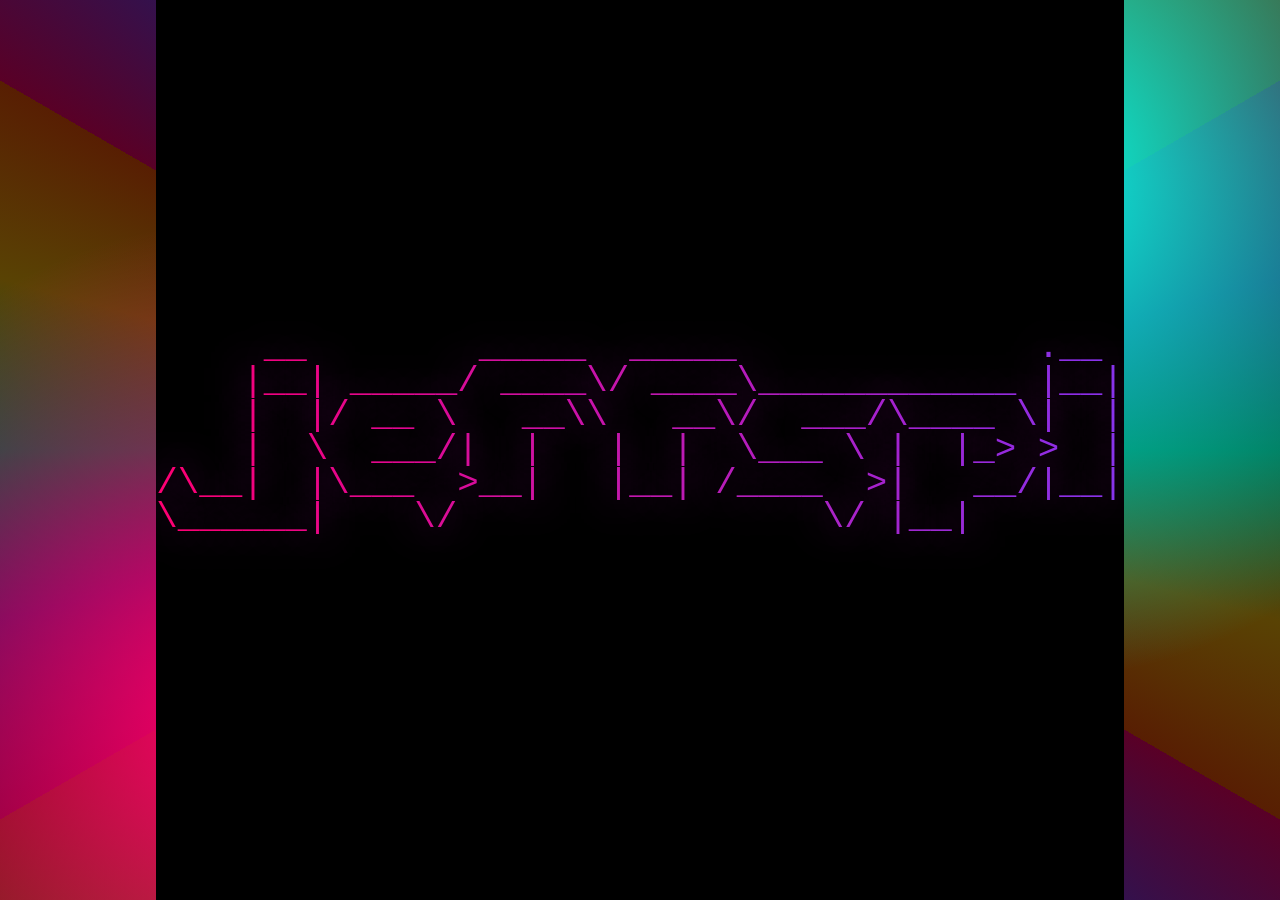
<file: app/templates/welcome.html>
<!DOCTYPE html>
<html lang="en">
<head>
  <meta charset="UTF-8">
  <meta name="viewport" content="width=device-width, initial-scale=1.0">
  <title>JEFFSPI</title>
  <style>
    body, html {
      margin: 0;
      height: 100%;
      background: #000;
      display: flex;
      align-items: center;
      justify-content: center;
      overflow: hidden;
    }
    pre {
      font-family: 'Courier New', monospace;
      font-size: clamp(0.6rem, 2.8vw, 3.5rem); /* heavily zoomed out */
      line-height: 0.95;
      background: linear-gradient(90deg, 
        #ff006e, #8338ec, #3a86ff, #06ffa5, 
        #ffbe0b, #fb5607, #ff006e);
      -webkit-background-clip: text;
      background-clip: text;
      -webkit-text-fill-color: transparent;
      background-size: 600% 600%;
      animation: rainbow 10s ease infinite, glow 2.5s ease-in-out infinite alternate;
      text-shadow: 0 0 40px rgba(255, 0, 255, 0.8);
    }
    .bg {
      position: fixed;
      inset: 0;
      background: 
        radial-gradient(circle at 20% 80%, #ff006e 0%, transparent 40%),
        radial-gradient(circle at 80% 20%, #00ffea 0%, transparent 40%),
        radial-gradient(circle at 50% 50%, #8338ec 0%, transparent 50%);
      animation: bgPulse 20s ease infinite;
      z-index: -1;
    }
    .plasma {
      position: fixed;
      inset: 0;
      background: repeating-conic-gradient(from 0deg at 50% 50%,
        #ff006e, #8338ec 15deg, #06ffa5 30deg, #ffbe0b 45deg, #fb5607 60deg);
      opacity: 0.35;
      animation: spin 45s linear infinite;
      z-index: -2;
    }

    @keyframes rainbow { 0%{background-position:0% 50%} 50%{background-position:100% 50%} 100%{background-position:0% 50%} }
    @keyframes glow { from {filter: brightness(1)} to {filter: brightness(1.6) drop-shadow(0 0 80px #f0f)} }
    @keyframes bgPulse { 0%,100%{transform:scale(1);opacity:0.5} 50%{transform:scale(1.5);opacity:0.9} }
    @keyframes spin { from {transform:rotate(0deg)} to {transform:rotate(360deg)} }
  </style>
</head>
<body>
  <div class="plasma"></div>
  <div class="bg"></div>

  <pre>
     __        _____  _____              .__ 
    |__| _____/ ____\/ ____\____________ |__|
    |  |/ __ \   __\\   __\/  ___/\____ \|  |
    |  \  ___/|  |   |  |  \___ \ |  |_> >  |
/\__|  |\___  >__|   |__| /____  >|   __/|__|
\______|    \/                 \/ |__|       
  </pre>
</body>
</html>
</file>
